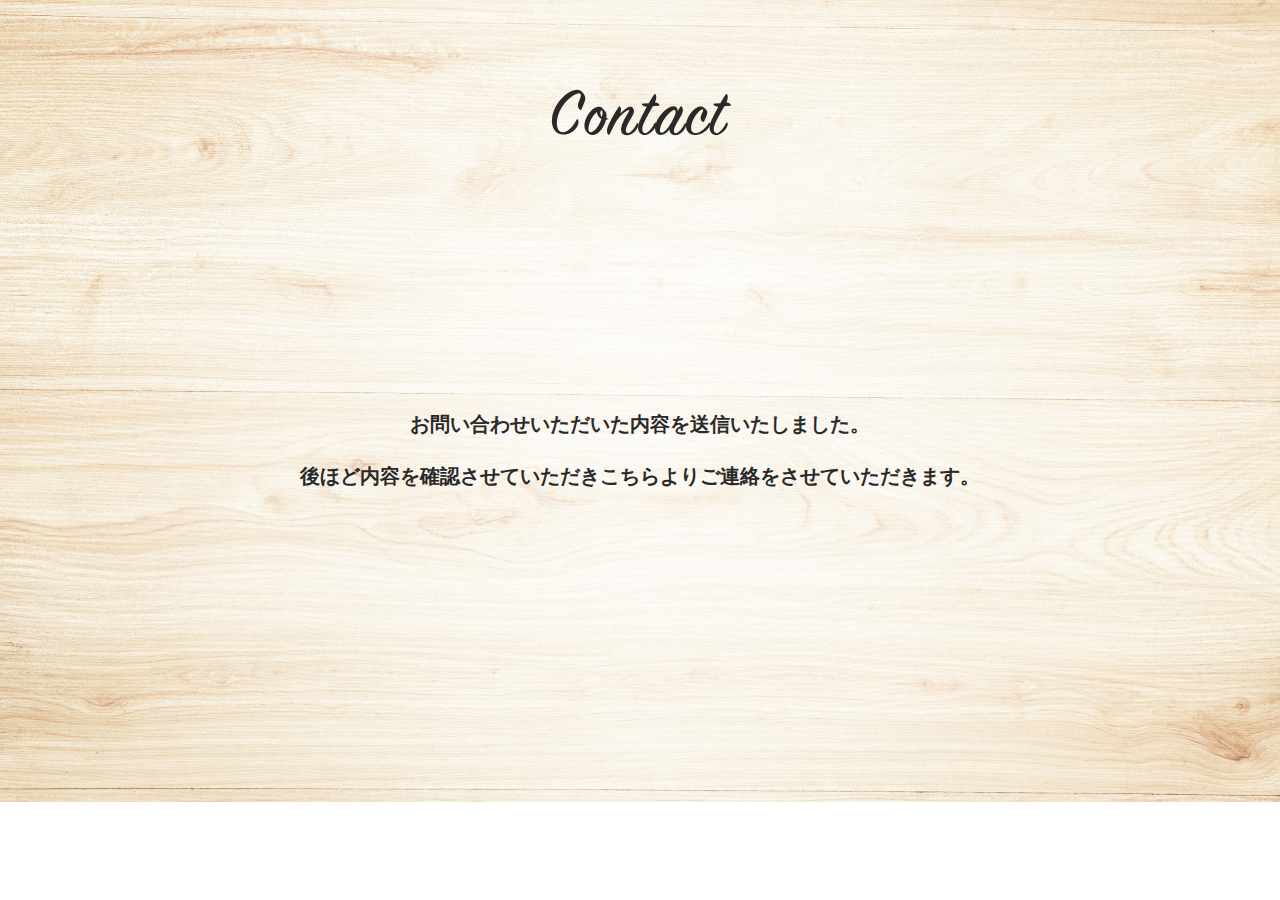
<file: thanks.html>
<!DOCTYPE html>
<html>
<head>
<meta http-equiv="Content-Type" content="text/html; charset=UTF-8">
<meta name="viewport" content="width=device-width,initial-scale=1.0,minimum-scale=1.0,maximum-scale=1.0,user-scalable=no">
<meta name="format-detection" content="telephone=no">
<title></title>
<meta name="keywords" content="" />
<meta name="description" content="" />
<!--[if IE]><meta http-equiv="X-UA-Compatible" content="IE=edge"><![endif]-->

<link rel="stylesheet" type="text/css" href="css/layout.css" media="all" />
<link rel="stylesheet" type="text/css" href="css/style.css" media="all" />

<script type="text/javascript" src="js/jquery.min.js"></script>
<script type="text/javascript" src="js/common.js"></script>
<!--[if lt IE 9]>
	<script src="http://html5shim.googlecode.com/svn/trunk/html5.js"></script>
<![endif]-->
</head>
<body>
<div id="wrapper">
	
	<article>
		
		<section class="contact">
			<div class="contactin">
				<h2 class="contacthd"><img src="img/hd_contact.svg" alt="contact"></h2>
				<p class="thanksbox ffmin">お問い合わせいただいた内容を送信いたしました。<br> 後ほど内容を確認させていただきこちらよりご連絡をさせていただきます。</p>
			</div>
		</section>
		
	</article>
	
</div><!-- /#wrapper -->
</body>
</html>
</file>
<file: css/style.css>
@charset "utf-8";

.error{
	text-align: left;
}
/* !concept
---------------------------------------------------------- */
.concept {
	background: #fff;
	padding: 90px 20px 110px;
}
.concept .conceptin {
	max-width: 1180px;
	margin: 0 auto;
}
.concept .concepthd {
	margin-bottom: 35px;
}
.concept .conceptbox {
	display: flex;
}
.concept .conceptimg {
	margin-left: 20px;
}
.concept .conceptimg li {
	text-align: center;
}
.concept .conceptimg li+li {
	margin-top: 60px;
}
.concept .conceptcont {
	flex: 1;
}
.concept .concepttit {
	line-height: 1.3;
	font-size: 30px;
	font-weight: 700;
	margin-bottom: 60px;
}
.concept .concepttxt li+li {
	margin-top: 40px;
}


@media screen and (max-width: 1024px) {
.concept .conceptbox {
	display: block;
}
.concept .conceptimg {
	margin: 50px 0 0;
}
}
@media screen and (max-width: 767px) {
.concept {
	padding: 50px 20px;
}
.concept .concepthd {
	margin-bottom: 45px;
}
.concept .concepthd img {
	width: 185px;
}
.concept .conceptimg {
	margin: 30px 0 0;
}
.concept .conceptimg li+li {
	margin-top: 20px;
}
.concept .concepttit {
	line-height: 1.3;
	font-size: 24px;
	margin-bottom: 35px;
}
.concept .concepttxt li+li {
	margin-top: 30px;
}
}


/* !point
---------------------------------------------------------- */
.point {
	background: url("../img/bg_point.jpg") center center no-repeat;
	background-size: cover;
	padding: 100px 20px;
}
.point .pointin {
	max-width: 1200px;
	margin: 0 auto;
}
.point .pointhd {
	text-align: center;
	margin-bottom: 60px;
}
.point .pointlist {
	display: flex;
	align-items: stretch;
	justify-content: space-between;
	margin: 0 -10px;
}
.point .pointlist li {
	width: 354px;
	margin: 0 10px;
}
.point .pointtit {
	font-size: 37px;
	line-height: 1.5;
	margin-bottom: 20px;
}
.point .pointimg {
	text-align: center;
	margin-bottom: 55px;
}
.point .pointtxt {
	text-align: justify;
}

@media screen and (max-width: 1024px) {
.point .pointlist {
	display: block;
	margin: 0;
}
.point .pointlist li {
	width: auto;
	margin: 0;
}
.point .pointlist li+li {
	margin-top: 50px;
}
.point .pointtit {
	text-align: center;
}
}
@media screen and (max-width: 767px) {
.point {
	background: url("../img/bg_point.jpg") center center no-repeat;
	background-size: auto 100%;
	padding: 50px 20px;
}
.point .pointhd {
	margin-bottom: 50px;
}
.point .pointhd img {
	width: 130px;
}
.point .pointlist li {
	width: auto;
	max-width: 335px;
	margin: 0 auto;
}
.point .pointtit {
	font-size: 25px;
	text-align: left;
	margin-bottom: 25px;
}
.point .pointimg {
	margin-bottom: 40px;
}
}


/* !midbox
---------------------------------------------------------- */
.midbox {
	display: flex;
	justify-content: center;
	align-items: stretch;
}
.midbox .midboximg {
	width: 50%;
}
.midbox .midboximg img {
	width: 100%;
}
.midbox .midboxcont {
	width: 50%;
	display: flex;
	align-items: center;
	justify-content: center;
	color: #fff;
	background: #16304b;
	font-size: 37px;
	font-weight: 700;
	line-height: 2.4;
	letter-spacing: 0.8rem;
}

@media screen and (max-width: 767px) {
.midbox {
	display: block;
}
.midbox .midboximg {
	width: auto;
}
.midbox .midboxcont {
	width: 100%;
	height: 280px;
	font-size: 19px;
}
}



/* !plan
---------------------------------------------------------- */
.plan {
	background: #fff;
	padding: 85px 20px 95px;
}
.plan .planin {
	max-width: 1200px;
	margin: 0 auto;
}
.plan .planhd {
	text-align: center;
	margin-bottom: 90px;
}
.plan .planbox {
	display: flex;
	align-items: flex-start;
}
.plan .planboximg {
	margin-right: 30px;
}
.plan .planboxcont {
	flex: 1;
	padding-top: 20px;
}
.plan .planmid {
	text-align: center;
}
.plan .plantree {
	max-width: 950px;
	margin: 0 auto;
	display: flex;
	align-items: flex-end;
	justify-content: space-between;
}
.plan .plantreeimg {
	margin-left: 20px;
}
.plan .plantreecont {
	line-height: 1.8;
	font-size: 16px;
}
.plan .planlist {
	display: flex;
	justify-content: space-between;
	margin: 110px -10px 0;
}
.plan .planlist li {
	margin: 0 10px;
}
.plan .plandet {
	text-align: center;
	margin-top: 100px;
	font-size: 86px;
	color: #977e41;
	line-height: 1.2;
}

@media screen and (max-width: 1024px) {
.plan .planbox {
	display: block;
}
.plan .planboximg {
	text-align: center;
	margin: 0 0 50px;
}
.plan .planboxcont {
	text-align: center;
	padding-top: 0;
}
}
@media screen and (max-width: 767px) {
.plan {
	padding: 50px 20px;
}
.plan .planhd {
	margin-bottom: 40px;
}
.plan .planhd img {
	width: 110px;
}
.plan .planboximg {
	margin-bottom: 30px;
}
.plan .planmid {
	margin: 0 -20px;
}
.plan .plantree {
	display: block;
}
.plan .plantreeimg {
	text-align: center;
	margin: 30px 0 0;
}
.plan .plantreeimg img {
	width: 136px;
}
.plan .plantreecont {
	font-size: 13px;
}
.plan .planlist {
	display: block;
	margin: 35px 0 0;
}
.plan .planlist li {
	margin: 0;
	text-align: center;
}
.plan .planlist li+li {
	margin-top: 30px;
}
.plan .plandet {
	margin-top: 40px;
	font-size: 40px;
}
}



/* !option
---------------------------------------------------------- */
.option {
	background: url("../img/bg_option.jpg") center center no-repeat;
	background-size: cover;
	padding: 110px 20px 140px;
}
.option .optionin {
	max-width: 1150px;
	margin: 0 auto;
}
.option .optionhd {
	text-align: center;
	margin-bottom: 75px;
}
.option .optionbox {
	display: flex;
	align-items: center;
	justify-content: space-between;
}
.option .optionimg {
	margin-right: 95px;
}
.option .optioncont {
	flex: 1;
}
.option .optiontit {
	line-height: 1.3;
	font-size: 30px;
	font-weight: 700;
	margin-bottom: 50px;
}
.option .optiontxt li+li {
	margin-top: 40px;
}

@media screen and (max-width: 1024px) {
.option .optionbox {
	display: block;
}
.option .optionimg {
	text-align: center;
	margin: 0 0 50px;
}
}
@media screen and (max-width: 767px) {
.option {
	background-size: auto 100%;
	padding: 50px 20px;
}
.option .optionhd {
	margin-bottom: 50px;
}
.option .optionhd img {
	width: 140px;
}
.option .optionimg {
	margin-bottom: 35px;
}
.option .optiontit {
	font-size: 24px;
	margin-bottom: 35px;
}
.option .optiontxt li+li {
	margin-top: 20px;
}

}



/* !movie
---------------------------------------------------------- */
.movie {
	background: url("../img/bg_movie.png") 0 bottom repeat-x #16304b;
	padding: 60px 20px 200px;
}
.movie .moviein {
	max-width: 854px;
	margin: 0 auto;
}
.movie .moviehd {
	text-align: center;
	margin-bottom: 65px;
}
.movie .youtube iframe {
	width: 100%;
	height: 480px;
}

@media screen and (max-width: 767px) {
.movie {
	background: url("../img/bg_movie_sp.png") 0 bottom repeat-x #16304b;
	padding: 50px 20px;
}
.movie .moviehd {
	margin-bottom: 50px;
}
.movie .moviehd img {
	width: 130px;
}
.movie .youtube iframe {
	height: 190px;
}
}



/* !company
---------------------------------------------------------- */
.company {
	background: #fff;
	padding: 115px 20px 120px;
}
.company .companyin {
	max-width: 1080px;
	margin: 0 auto;
}
.company .companyhd {
	text-align: center;
	margin-bottom: 45px;
}
.company .companybox {
	display: flex;
	align-items: center;
	justify-content: space-between;
	margin-bottom: 100px;
}
.company .companyboximg {
	margin-right: 40px;
}
.company .companyboxcont {
	font-size: 20px;
	line-height: 2;
	max-width: 500px;
}
.company .companylist {
	display: flex;
	align-items: stretch;
	justify-content: space-between;
	margin: 0 -10px 45px;
}
.company .companylist li {
	margin: 0 10px;
}
.company .companyaddr {
	border-left: 12px #7b491a solid;
	border-right: 12px #7b491a solid;
	padding: 0 48px;
	line-height: 1.5;
	font-size: 26px;
	margin-bottom: 80px;
}
.company .companydet {
	text-align: center;
	font-size: 20px;
	line-height: 1.6;
	margin-bottom: 30px;
}
.company .companybtn {
	text-align: center;
}
.company .companybtn a {
	display: inline-block;
	background: #6b3518;
	line-height: 60px;
	color: #fff;
	font-size: 32px;
	padding: 0 25px;
	text-align: center;
	-webkit-border-radius: 11px;
	-moz-border-radius: 11px;
	-ms-border-radius: 11px;
	-o-border-radius: 11px;
	border-radius: 11px;
}

@media screen and (max-width: 767px) {
.company {
	padding: 50px 20px;
}
.company .companyhd {
	margin-bottom: 30px;
}
.company .companyhd img {
	width: 175px;
}
.company .companybox {
	display: block;
	margin-bottom: 40px;
}
.company .companyboximg {
	text-align: center;
	margin: 0 0 30px;
}
.company .companyboxcont {
	font-size: 13px;
	max-width: none;
}
.company .companylist {
	display: block;
	margin: 0 0 50px;
}
.company .companylist li {
	margin: 0;
}
.company .companylist li+li {
	margin-top: 30px;
}
.company .companyaddr {
	border-left: 6px #7b491a solid;
	border-right: 6px #7b491a solid;
	padding: 0 15px;
	font-size: 13px;
	text-align: center;
	margin-bottom: 55px;
}
.company .companydet {
	font-size: 13px;
	margin-bottom: 25px;
}
.company .companybtn a {
	line-height: 50px;
	font-size: 20px;
	padding: 0;
	width: 230px;
}
}



/* !contact
---------------------------------------------------------- */
.error {
	color: #ff0000;
}
.contact {
	background: url("../img/bg_contact.jpg") center center no-repeat;
	background-size: cover;
	padding: 85px 20px 100px;
}
.contact .contactin {
	max-width: 985px;
	margin: 0 auto;
}
.contact .contacthd {
	text-align: center;
	margin-bottom: 50px;
}
.contact .contactnote {
	display: flex;
	justify-content: center;
	margin-bottom: 25px;
}
.contact .notelist li {
	line-height: 2;
	color: #ff0000;
	text-indent: -1em;
	padding-left: 1em;
}
.contact .formtab {
	width: 100%;
}
.contact .formtab th,.contact .formtab td {
	padding: 20px 0;
	vertical-align: middle;
	font-size: 17px;
	line-height: 1.7;
}
.contact .formtab th {
	width: 22%;
	padding-right: 40px;
}
.contact .formtab input[type=text],
.contact .formtab input[type=email],
.contact .formtab input[type=tel]{
	background: #fff;
	height: 50px;
	border: 1px #707070 solid;
	width: 100%;
	padding: 10px;
}
.contact .formtab textarea {
	background: #fff;
	height: 420px;
	border: 1px #707070 solid;
	width: 100%;
	padding: 10px;
	outline: none;
}
.contact .formbtn {
	text-align: center;
	margin-top: 85px;
}
.contact .formbtn input[type=submit] {
	background: #292929;
	width: 163px;
	height: 44px;
	color: #fff;
	font-size: 17px;
	line-height: 1.7;
	cursor: pointer;
}
.contact .formbtn input[type=submit]:hover {
	background: #555;
}


@media screen and (max-width: 767px) {
.contact {
	background: url("../img/bg_contact.jpg") center center no-repeat;
	background-size: auto 100%;
	padding: 50px 20px;
}
.contact .contacthd {
	margin-bottom: 40px;
}
.contact .contacthd img {
	width: 145px;
}
.contact .contactnote {
	display: block;
	margin-bottom: 35px;
	padding: 0 10px;
}
.contact .formtab th,.contact .formtab td {
	display: block;
	padding: 0;
	font-size: 15px;
	line-height: 2;
}
.contact .formtab th {
	width: auto;
	padding: 0 0 5px;
}
.contact .formtab td {
	padding-bottom: 20px;
}
.contact .formtab input[type=text],
.contact .formtab input[type=email],
.contact .formtab input[type=tel]{
	padding: 5px;
}
.contact .formtab textarea {
	height: 290px;
	padding: 5px;
}
.contact .formbtn {
	margin-top: 30px;
}
}

.thanksbox {
	text-align: center;
	font-size: 20px;
	font-weight: 700;
	padding: 200px 20px;
}
</file>
<file: css/layout.css>
@charset "UTF-8";



/* !HTML5 elements
---------------------------------------------------------- */
header, footer, nav, section, aside, article
{ display: block;}

/* !Reseting
---------------------------------------------------------- */
body {
	font-family: "游ゴシック", YuGothic, "メイリオ", Meiryo, "Hiragino Kaku Gothic ProN", "Hiragino Kaku Gothic Pro", "ＭＳ ゴシック", sans-serif;
	-webkit-text-size-adjust: none;
	line-height: 2.6;
	font-size: 15px;
	color: #292929;
	font-weight: 400;
	font-feature-settings: "palt";
}
@media screen and (max-width: 767px) {
body {
	font-size: 13px;
}
}

html, body, div, span, applet, object, iframe,
h1, h2, h3, h4, h5, h6, blockquote, pre,
a, abbr, acronym, address, big, cite, code,
del, dfn, em, img, ins, kbd, q, s, samp,
small, strike, strong, sub, sup, tt, var,
b, u, i, center,
dl, dt, dd, ol, ul, li,
fieldset, form, legend,
table, caption, tbody, tfoot, thead, tr, th, td,
article, aside, canvas, details, embed, 
figure, figcaption, footer, header, hgroup, 
menu, nav, output, ruby, section, summary,
time, mark, audio, video, p,input,textarea {
	margin: 0;
	padding: 0;
	border: 0;
	vertical-align: baseline;
	-webkit-box-sizing: border-box;
	-moz-box-sizing: border-box;
	-ms-box-sizing: border-box;
	-o-box-sizing: border-box;
	box-sizing: border-box;
 }
input, textarea
{ margin: 0; font-size: 100%;}
label
{ cursor: pointer;}
table
{ border-collapse: collapse; border-spacing: 0; font-size: 100%;}
fieldset, img
{ border: 0;}
img
{ vertical-align: bottom; max-width: 100%;height: auto;}
address, caption, cite, code, dfn, em, th, var
{ font-style: normal; font-weight: normal;}
ol, ul
{ list-style: none;}
caption, th
{ text-align: left;}
h1, h2, h3, h4, h5, h6
{ font-size: 100%; font-weight: normal;}
q:after, q:before
{ content:'';}
a, input
{ /* outline: none; */ }
abbr, acronym
{ border: 0;}

input {
	appearance: none;
	-webkit-appearance: none;
	outline: none;
}

/* !fonts
---------------------------------------------------------- */


/* !Clearfix
---------------------------------------------------------- */
.clearfix {
	display: block;
	min-height: 1%;
}
.clearfix:after {
	clear: both;
	content:".";
	display: block;
	height: 0;
	visibility: hidden;
}
* html .clearfix {
	height: 1%;
	/*\*//*/
	height: auto;
	overflow: hidden;
	/**/
}


/* !Base Fonts
---------------------------------------------------------- */

a {
	color: #292929;
	text-decoration:none;
	transition: all 0.5s !important;
	-moz-transition: all 0.5s !important; /* Firefox */
	-webkit-transition: all 0.5s !important; /* Chrome&Safari */
}

a:hover,a:focus {
	color: #231815;
	text-decoration: none;
	opacity: .7;
	-webkit-opacity: .7;
	-moz-opacity: .7;
	transition: all 0.5s !important;
	-moz-transition: all 0.5s !important; /* Firefox */
	-webkit-transition: all 0.5s !important; /* Chrome&Safari */
}

.op img,
.op input {
	-webkit-transition: opacity 0.5s ease-out;
	-moz-transition: opacity 0.5s ease-out;
	-ms-transition: opacity 0.5s ease-out;
	transition: opacity 0.5s ease-out;	
}
.op:hover img,
.op:hover input {
	opacity: .7;
	-webkit-opacity: .7;
	-moz-opacity: .7;
	filter: alpha(opacity=70);	/* IE lt 8 */
	-ms-filter: "alpha(opacity=70)"; /* IE 8 */
	-webkit-transition: opacity 0.5s ease-out;
	-moz-transition: opacity 0.5s ease-out;
	-ms-transition: opacity 0.5s ease-out;
	transition: opacity 0.5s ease-out;
}
.fwN { font-weight: normal;}
.fwB { font-weight: bold;}

.visiblepc {
	display: block;
}
.visiblets {
	display: none;
}
@media screen and (max-width: 767px) {
.visiblets {
	display: block;
}
.visiblepc {
	display: none;
}
}

.ftbox {
	overflow:hidden;
}

.ffmin {
	font-family: "游明朝", YuMincho, "Hiragino Mincho ProN", "Hiragino Mincho Pro", "ＭＳ 明朝", serif;
}

.ffen {
	font-family: 'Montserrat Alternates', sans-serif;
	font-weight: 700;
}


/* !Layout
---------------------------------------------------------- */
html { overflow-y: scroll;}
body { }
@media print {
	html,
	html body { *zoom: 0.65;}
}


/* !wrapper
---------------------------------------------------------- */
#wrapper {
	background:#fff;
	overflow: hidden;
}


/* !header
---------------------------------------------------------- */
header video {
	width: 100%;
}
</file>
